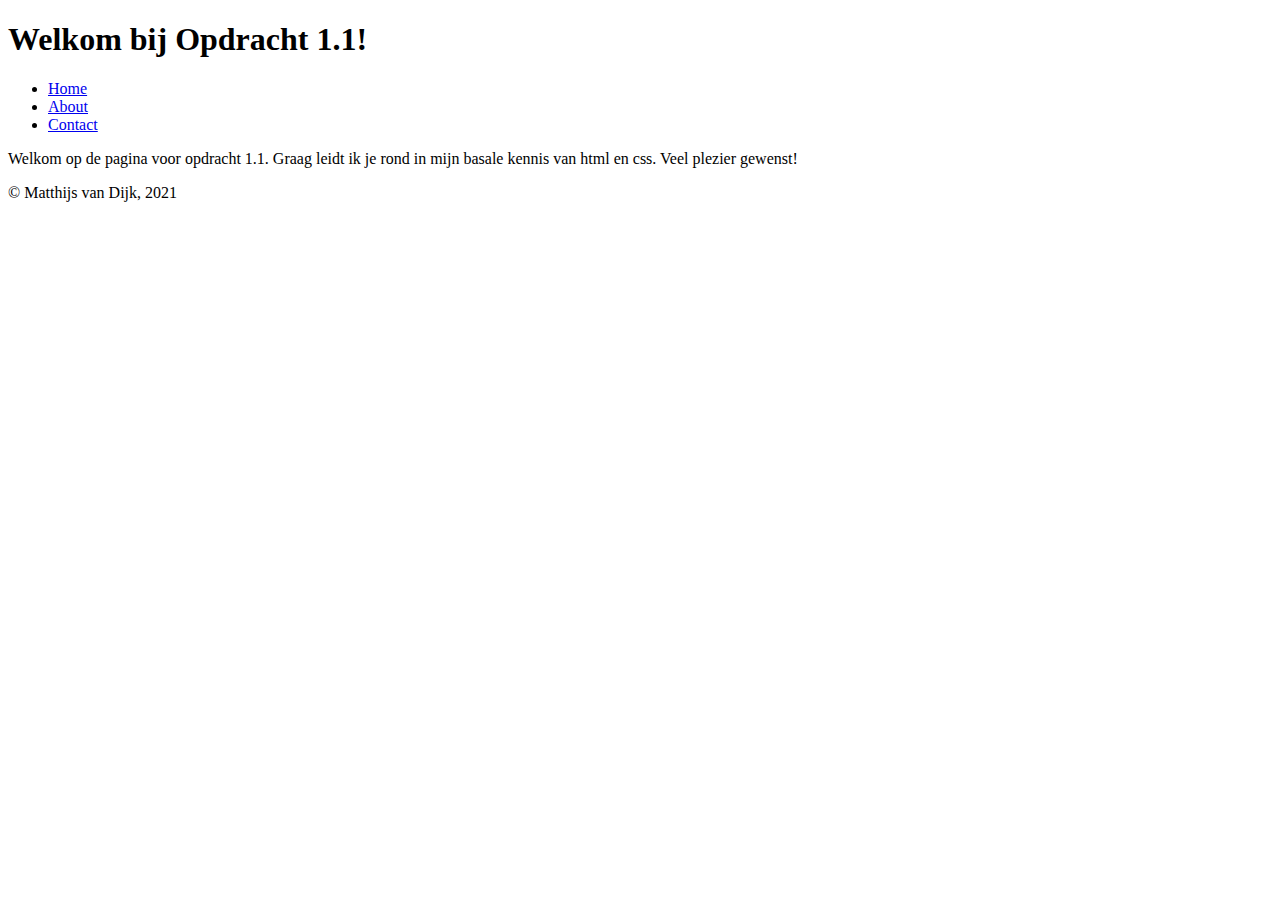
<file: opdracht_1.1/index.html>
<!DOCTYPE html>
<html>
	<head>
		<title>Opdracht_1.1</title>
	</head>
	<header>
		<h1>Welkom bij Opdracht 1.1!</h1>
		
		<ul>
			<li>
				<a href="index.html">Home</a>
			</li>
			<li>
				<a href="about.html">About</a>
			</li>
			<li>
				<a href="contact.html">Contact</a>
			</li>
		</ul>
	</header>
	<body>
		<p>
			Welkom op de pagina voor opdracht 1.1. Graag leidt ik je rond in mijn basale kennis van html en css. Veel plezier gewenst!
		</p>
	</body>
	<footer>
		<p>
			&copy; Matthijs van Dijk, 2021
		</p>
	</footer>
</html>
</file>
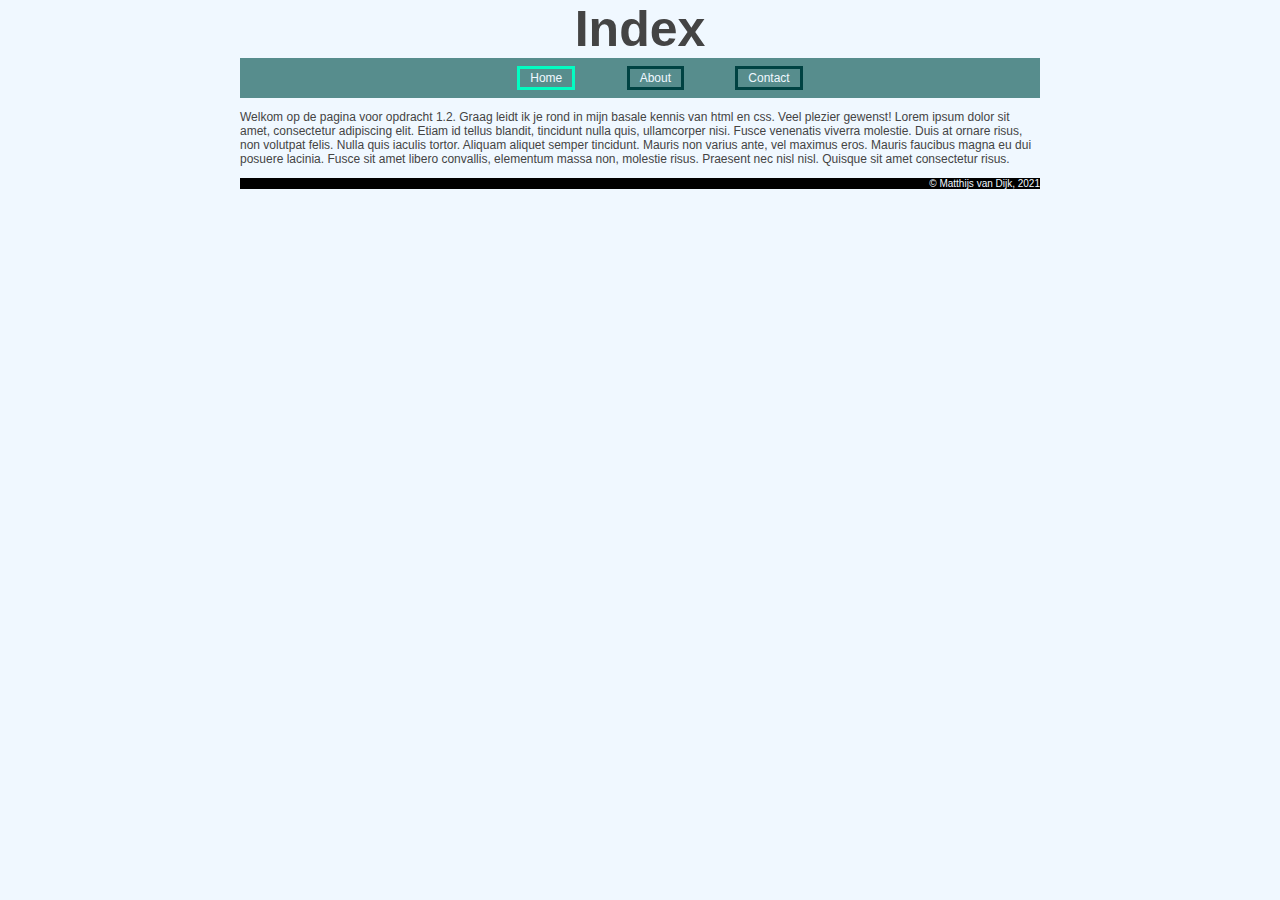
<file: opdracht_1.2/index.html>
<!DOCTYPE html>
<html>
    <head>
        <title>Opdracht_1.2 - Index</title>
        <link rel="stylesheet" href="css/styles.css">
    </head>
    
    <body>
    
        <header>
            <h1>Index</h1>
            
            <nav>
                <ul>
                    <li>
                        <a href="index.html" class="active">Home</a>
                    </li>
                    <li>
                        <a href="about.html">About</a>
                    </li>
                    <li>
                        <a href="contact.html">Contact</a>
                    </li>
                </ul>
            </nav>
        </header>

        <div class="body_text">
            <p>
                Welkom op de pagina voor opdracht 1.2. Graag leidt ik je rond in mijn basale kennis van html en css. Veel plezier gewenst!
            
                Lorem ipsum dolor sit amet, consectetur adipiscing elit. Etiam id tellus blandit, tincidunt nulla quis, ullamcorper nisi. Fusce venenatis viverra molestie. Duis at ornare risus, non volutpat felis. Nulla quis iaculis tortor. Aliquam aliquet semper tincidunt. Mauris non varius ante, vel maximus eros. Mauris faucibus magna eu dui posuere lacinia. Fusce sit amet libero convallis, elementum massa non, molestie risus. Praesent nec nisl nisl. Quisque sit amet consectetur risus.
            </p>
        </div>

        <footer>
            <p>
                &copy; Matthijs van Dijk, 2021
            </p>
        </footer>
        
    </body>
    
</html>
</file>
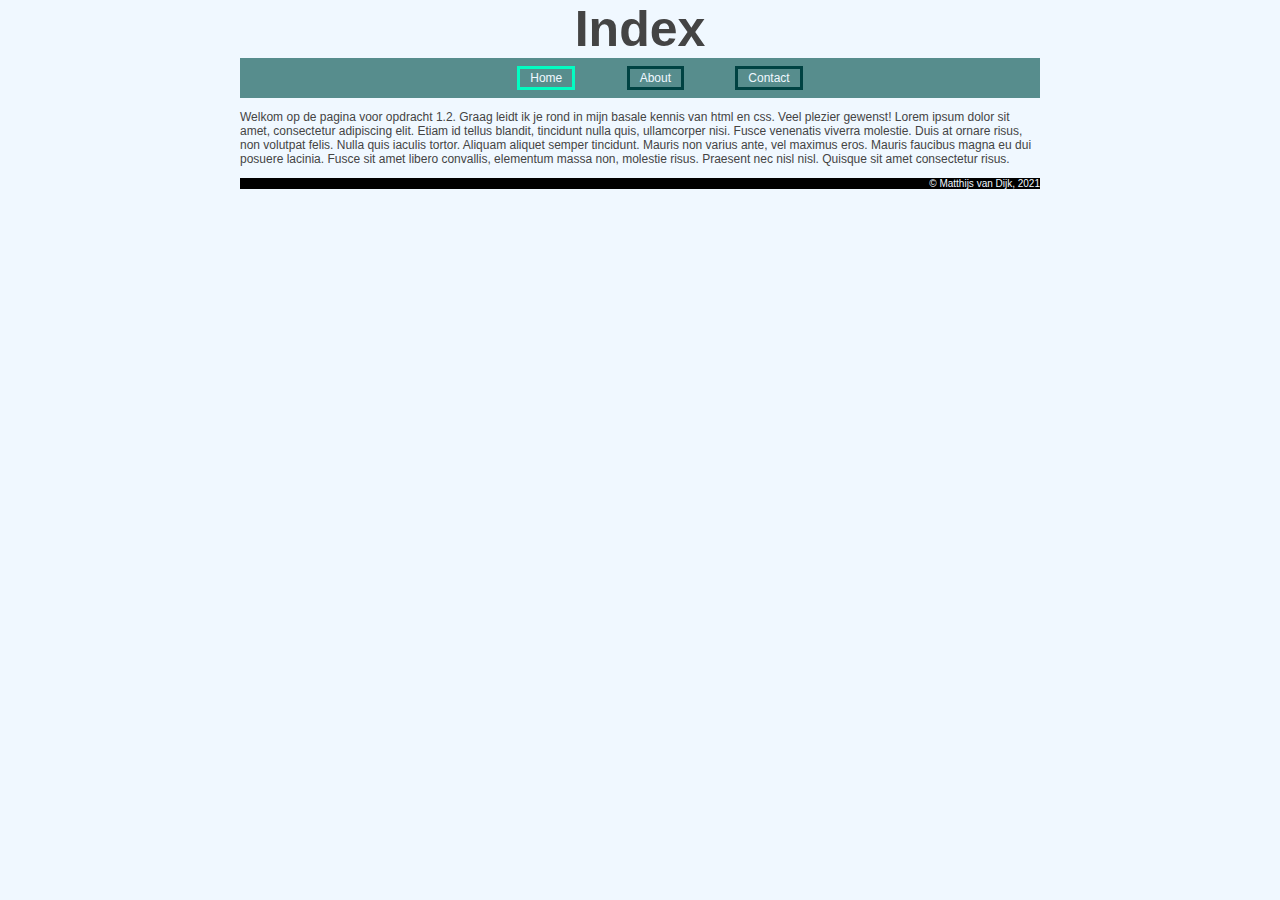
<file: opdracht_1.3/index.html>
<!DOCTYPE html>
<html>
    <head>
        <title>Opdracht_1.3 - Index</title>
        <link rel="stylesheet" href="css/styles.css">
    </head>
    
    <body>
    
        <header>
            <h1>Index</h1>
            
            <nav>
                <ul>
                    <li>
                        <a href="index.html" class="active">Home</a>
                    </li>
                    <li>
                        <a href="about.html">About</a>
                    </li>
                    <li>
                        <a href="contact.php">Contact</a>
                    </li>
                </ul>
            </nav>
        </header>

        <div class="body_text">
            <p>
                Welkom op de pagina voor opdracht 1.2. Graag leidt ik je rond in mijn basale kennis van html en css. Veel plezier gewenst!
            
                Lorem ipsum dolor sit amet, consectetur adipiscing elit. Etiam id tellus blandit, tincidunt nulla quis, ullamcorper nisi. Fusce venenatis viverra molestie. Duis at ornare risus, non volutpat felis. Nulla quis iaculis tortor. Aliquam aliquet semper tincidunt. Mauris non varius ante, vel maximus eros. Mauris faucibus magna eu dui posuere lacinia. Fusce sit amet libero convallis, elementum massa non, molestie risus. Praesent nec nisl nisl. Quisque sit amet consectetur risus.
            </p>
        </div>

        <footer>
            <p>
                &copy; Matthijs van Dijk, 2021
            </p>
        </footer>
        
    </body>
    
</html>
</file>
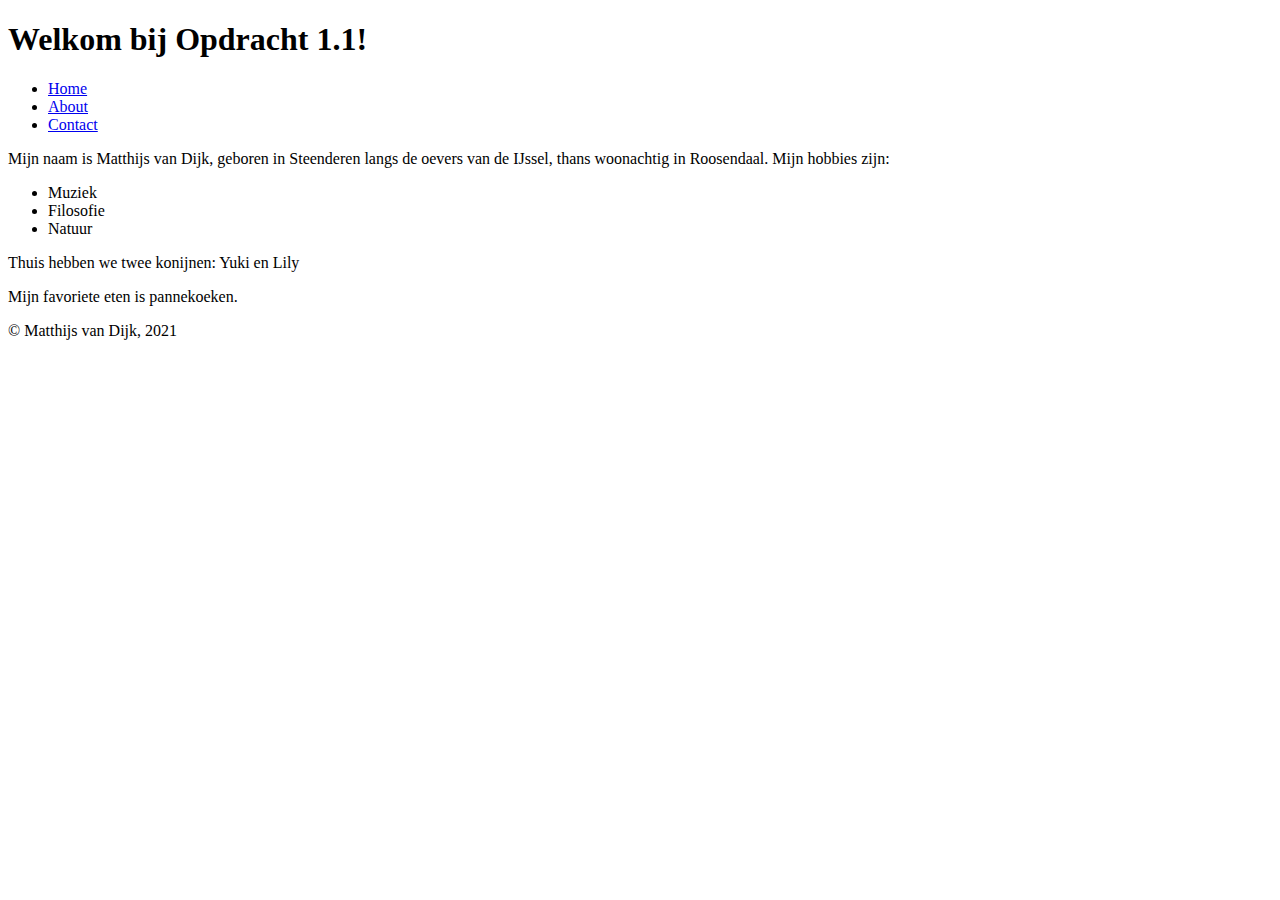
<file: opdracht_1.1/about.html>
<!DOCTYPE html>
<html>
	<head>
		<title>Opdracht_1.1</title>
	</head>
	<header>
		<h1>Welkom bij Opdracht 1.1!</h1>
		
		<ul>
			<li>
				<a href="index.html">Home</a>
			</li>
			<li>
				<a href="about.html">About</a>
			</li>
			<li>
				<a href="contact.html">Contact</a>
			</li>
		</ul>
	</header>
	<body>
		<p>
			Mijn naam is Matthijs van Dijk, geboren in Steenderen langs de oevers van de IJssel, thans woonachtig in Roosendaal. Mijn hobbies zijn:
			<ul>
				<li>Muziek</li>
				<li>Filosofie</li>
				<li>Natuur</li>
			</ul>
		</p>
		<p>
			Thuis hebben we twee konijnen: Yuki en Lily
		</p>
		<p>
			Mijn favoriete eten is pannekoeken.
		</p>
	</body>
	<footer>
		<p>
			&copy; Matthijs van Dijk, 2021
		</p>
	</footer>
</html>
</file>
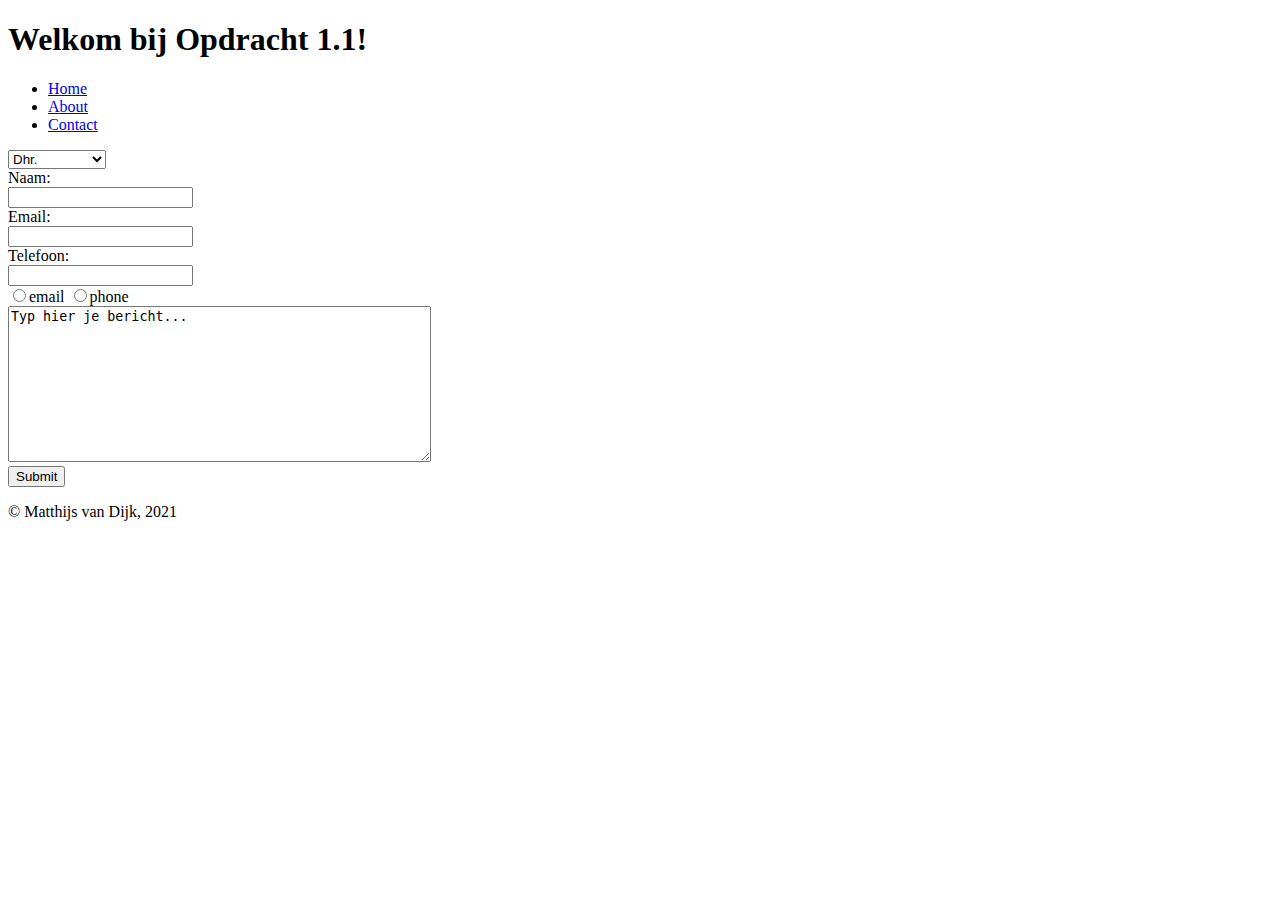
<file: opdracht_1.1/contact.html>
<!DOCTYPE html>
<html>
	<head>
		<title>Opdracht_1.1</title>
	</head>
	<header>
		<h1>Welkom bij Opdracht 1.1!</h1>
		
		<ul>
			<li>
				<a href="index.html">Home</a>
			</li>
			<li>
				<a href="about.html">About</a>
			</li>
			<li>
				<a href="contact.html">Contact</a>
			</li>
		</ul>
	</header>
	<body>
		<form>
			<!-- dropdown aanhef-->
			<label for="gender">
				<select id="gender" name="gender">
					<option>Dhr.</option>
					<option>Mvr.</option>
					<option>Anders/geen</option>
				</select>
			</label><br>
			
			<!--velden voor naam, email, telefon-->
			<label for="name">Naam:<br>
				<input type="text" id="name" name="name">
			</label><br>
			<label for="email">Email:<br>
				<input type="text" id="email" name="email">
			</label><br>
			<label for="phone">Telefoon:<br>
				<input type="text" id="phone" name="phone">	
			</label><br>
				
			<!--radiobutton voorkeurcommuniciate-->
			<label for="email">
				<input type="radio" id="email" name="compref" value="email">email
			</label>
			<label for="phone">	
				<input type="radio" id="phone" name="compref" value="phone">phone
			</label><br>
				
			<!--veld voor bericht-->
			<label for="message">
				<textarea id="message" name="message" rows="10" cols="50">Typ hier je bericht...</textarea>
			</label><br>
			
			<!--verstuur knop-->
			<label for="submit">
				<button type="submit" id="submit">Submit</button>
			</label><br>
		</form>
	</body>
	<footer>
		<p>
			&copy; Matthijs van Dijk, 2021
		</p>
	</footer>
</html>
</file>
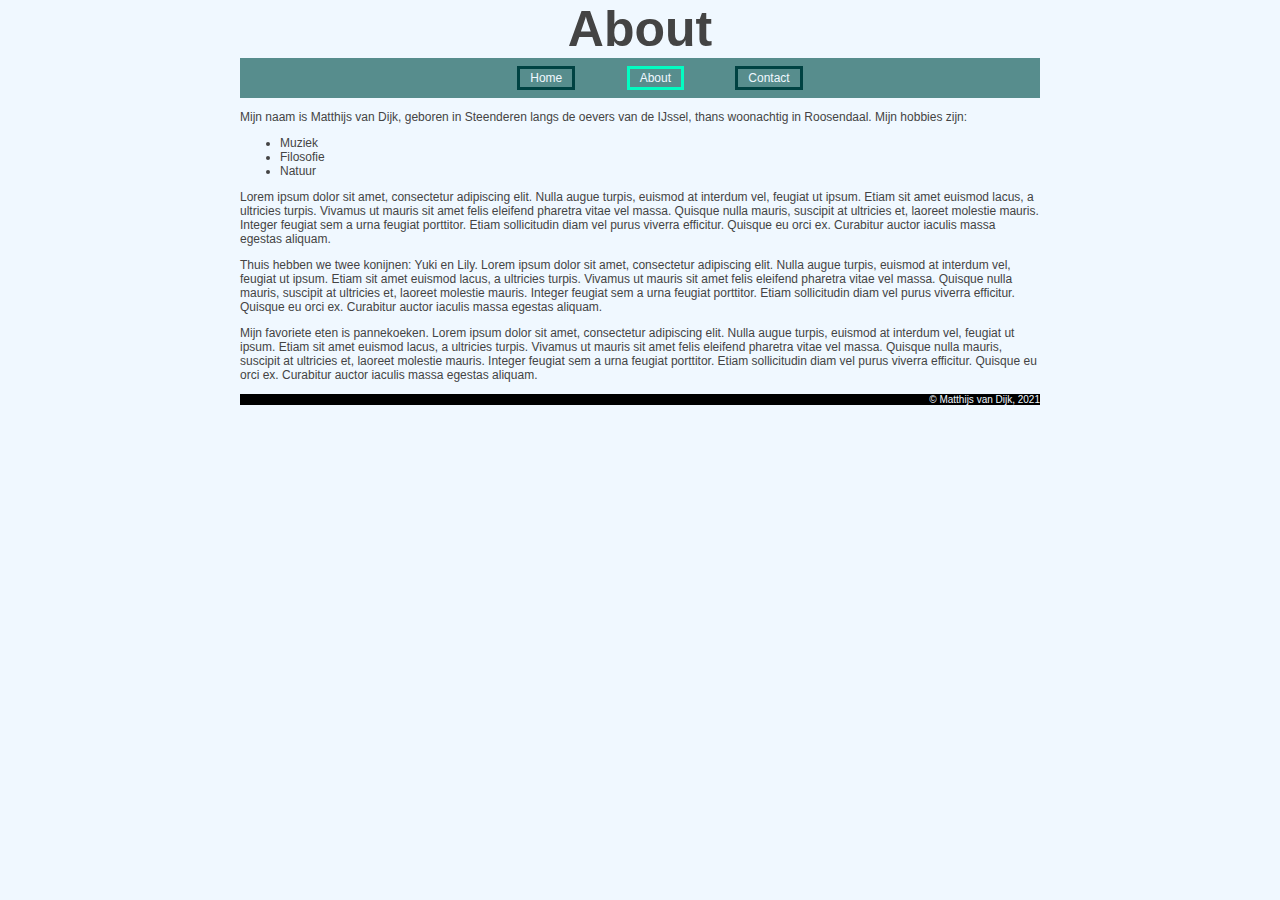
<file: opdracht_1.2/about.html>
<!DOCTYPE html>
<html>
    <head>
        <title>Opdracht_1.2 - About</title>
        <link rel="stylesheet" href="css/styles.css">
    </head>
    
    <body>
    
        <header>
            <h1>About</h1>
            <nav>
                <ul>
                    <li>
                        <a href="index.html">Home</a>
                    </li>
                    <li>
                        <a href="about.html" class="active">About</a>
                    </li>
                    <li>
                        <a href="contact.html">Contact</a>
                    </li>
                </ul>
            </nav>
        </header>
    
        <div class="body_text">
            <p>
                Mijn naam is Matthijs van Dijk, geboren in Steenderen langs de oevers van de IJssel, thans woonachtig in Roosendaal. Mijn hobbies zijn:
                <ul>
                    <li>Muziek</li>
                    <li>Filosofie</li>
                    <li>Natuur</li>
                </ul>
                Lorem ipsum dolor sit amet, consectetur adipiscing elit. Nulla augue turpis, euismod at interdum vel, feugiat ut ipsum. Etiam sit amet euismod lacus, a ultricies turpis. Vivamus ut mauris sit amet felis eleifend pharetra vitae vel massa. Quisque nulla mauris, suscipit at ultricies et, laoreet molestie mauris. Integer feugiat sem a urna feugiat porttitor. Etiam sollicitudin diam vel purus viverra efficitur. Quisque eu orci ex. Curabitur auctor iaculis massa egestas aliquam. 
            </p>
            <p>
                Thuis hebben we twee konijnen: Yuki en Lily. Lorem ipsum dolor sit amet, consectetur adipiscing elit. Nulla augue turpis, euismod at interdum vel, feugiat ut ipsum. Etiam sit amet euismod lacus, a ultricies turpis. Vivamus ut mauris sit amet felis eleifend pharetra vitae vel massa. Quisque nulla mauris, suscipit at ultricies et, laoreet molestie mauris. Integer feugiat sem a urna feugiat porttitor. Etiam sollicitudin diam vel purus viverra efficitur. Quisque eu orci ex. Curabitur auctor iaculis massa egestas aliquam. 
            </p>
            <p>
                Mijn favoriete eten is pannekoeken. Lorem ipsum dolor sit amet, consectetur adipiscing elit. Nulla augue turpis, euismod at interdum vel, feugiat ut ipsum. Etiam sit amet euismod lacus, a ultricies turpis. Vivamus ut mauris sit amet felis eleifend pharetra vitae vel massa. Quisque nulla mauris, suscipit at ultricies et, laoreet molestie mauris. Integer feugiat sem a urna feugiat porttitor. Etiam sollicitudin diam vel purus viverra efficitur. Quisque eu orci ex. Curabitur auctor iaculis massa egestas aliquam. 
            </p>
        </div>
        
        <footer>
        <p>
            &copy; Matthijs van Dijk, 2021
        </p>
        </footer>
        
    </body>
    
</html>
</file>
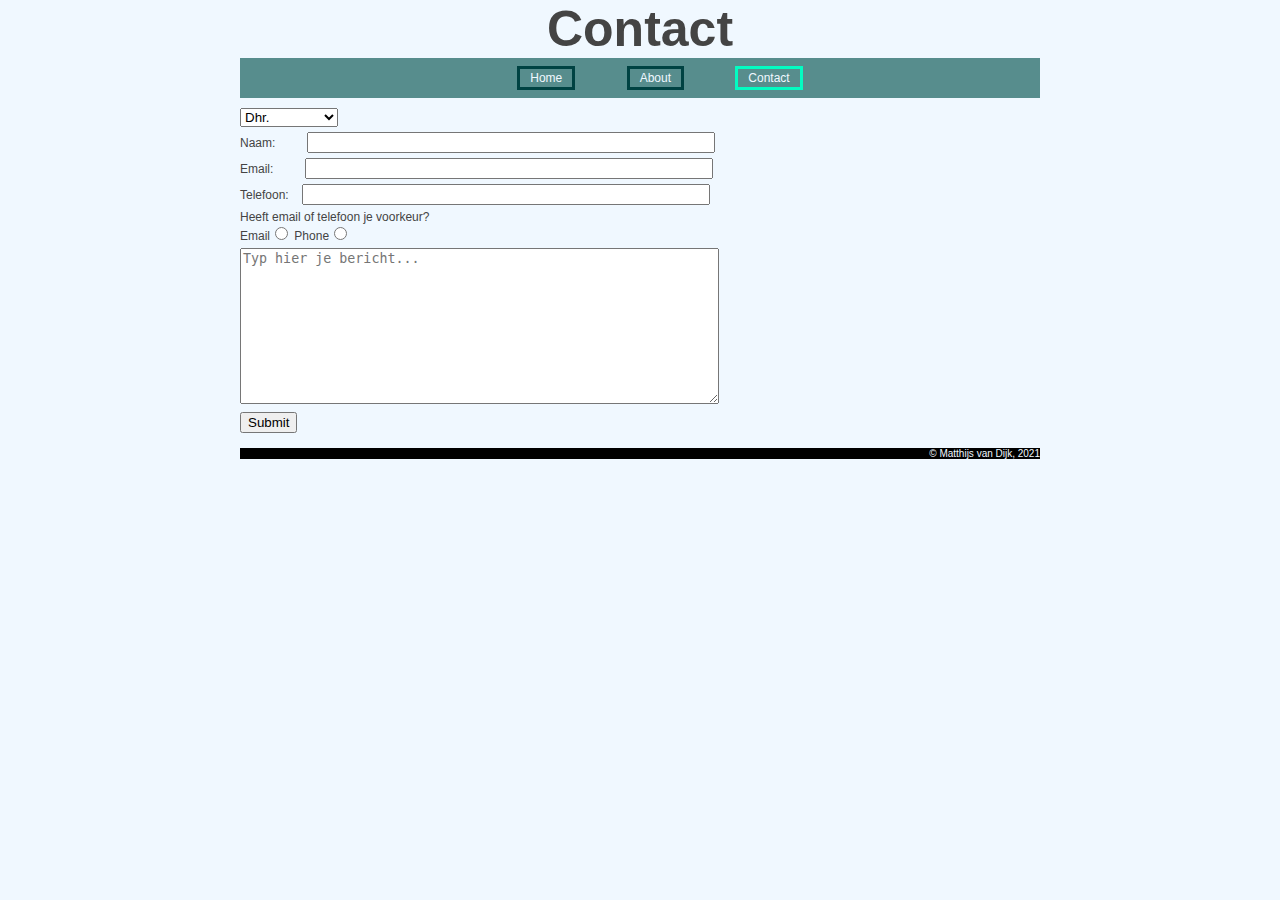
<file: opdracht_1.2/contact.html>
<!DOCTYPE html>
<html>
    <head>
        <title>Opdracht_1.2 - Contact</title>
        <link rel="stylesheet" href="css/styles.css">
    </head>
    
    <body>
    
        <header>
            <h1>Contact</h1>
            <nav>
                <ul>
                    <li>
                        <a href="index.html">Home</a>
                    </li>
                    <li>
                        <a href="about.html">About</a>
                    </li>
                    <li>
                        <a href="contact.html" class="active">Contact</a>
                    </li>
                </ul>
            </nav>
        </header>
    
        <div class="contact_form">
            <form>
                <!-- dropdown aanhef-->
                <label for="gender">
                    <select id="gender" name="gender">
                        <option>Dhr.</option>
                        <option>Mvr.</option>
                        <option>Anders/geen</option>
                    </select>
                </label><br>
                
                <!--velden voor naam, email, telefon-->
                <label for="name">Naam:
                    <input type="text" id="name" name="name">
                </label><br>
                <label for="email">Email:
                    <input type="text" id="email" name="email">
                </label><br>
                <label for="phone">Telefoon:
                    <input type="text" id="phone" name="phone">	
                </label><br>
                    
                <!--radiobutton voorkeurcommuniciate-->
                <div class="radiobuttons">
                    <div>Heeft email of telefoon je voorkeur?</div>
                    <label for="radio_email">
                        Email<input type="radio" id="radio_email" name="compref" value="email">
                    </label>
                    <label for="radio_phone">	
                        Phone<input type="radio" id="radio_phone" name="compref" value="phone">
                    </label><br>
                </div>	
                <!--veld voor bericht-->
                <label for="message">
                    <textarea id="message" name="message" rows="10" cols="57" placeholder="Typ hier je bericht..."></textarea>
                </label><br>
                
                <!--verstuur knop-->
                <label for="submit">
                    <button type="submit" id="submit">Submit</button>
                </label><br>
            </form>
        </div>
        
        <footer>
            <p>
                &copy; Matthijs van Dijk, 2021
            </p>
        </footer>
        
    </body>
</html>
</file>
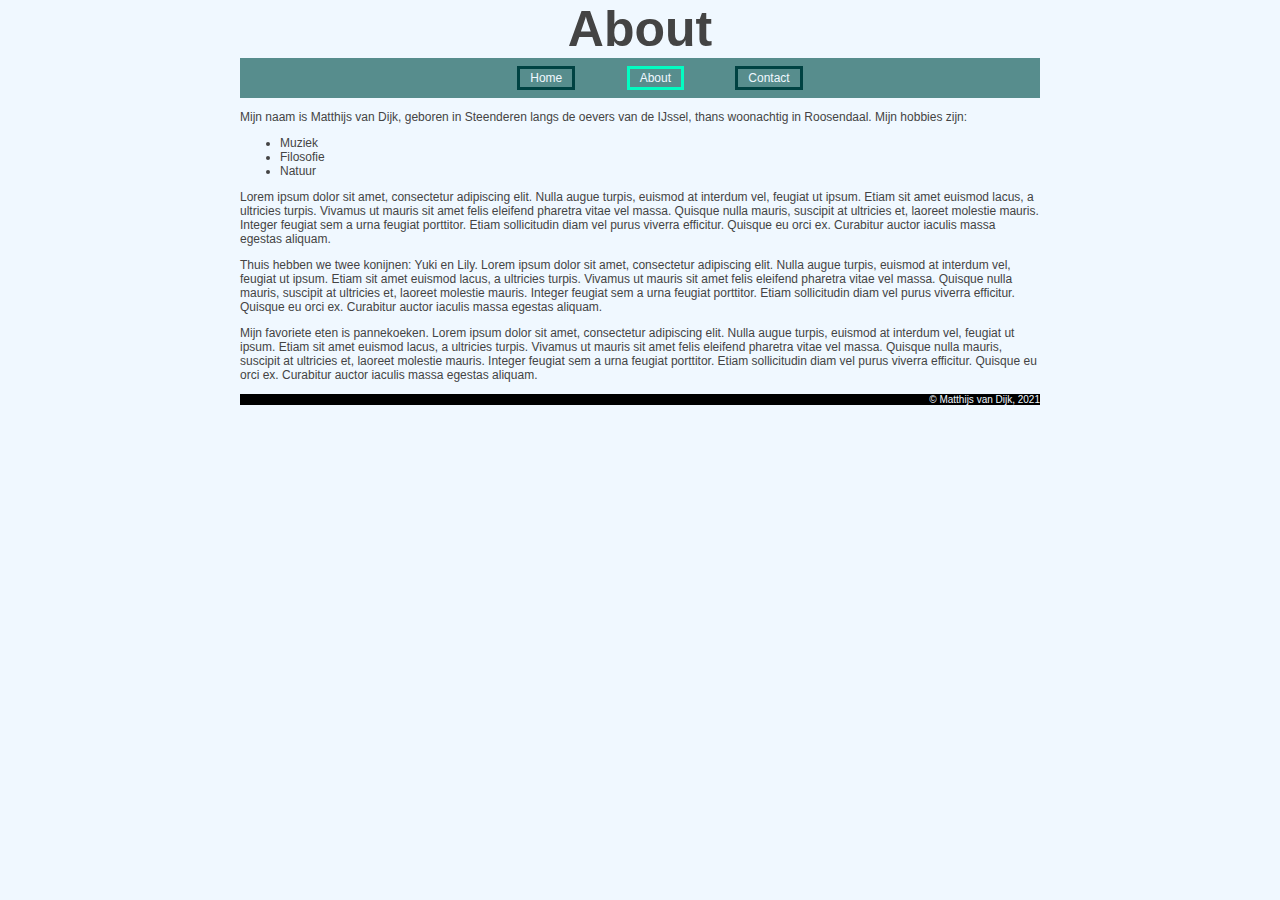
<file: opdracht_1.3/about.html>
<!DOCTYPE html>
<html>
    <head>
        <title>Opdracht_1.3 - About</title>
        <link rel="stylesheet" href="css/styles.css">
    </head>
    
    <body>
    
        <header>
            <h1>About</h1>
            <nav>
                <ul>
                    <li>
                        <a href="index.html">Home</a>
                    </li>
                    <li>
                        <a href="about.html" class="active">About</a>
                    </li>
                    <li>
                        <a href="contact.php">Contact</a>
                    </li>
                </ul>
            </nav>
        </header>
    
        <div class="body_text">
            <p>
                Mijn naam is Matthijs van Dijk, geboren in Steenderen langs de oevers van de IJssel, thans woonachtig in Roosendaal. Mijn hobbies zijn:
                <ul>
                    <li>Muziek</li>
                    <li>Filosofie</li>
                    <li>Natuur</li>
                </ul>
                Lorem ipsum dolor sit amet, consectetur adipiscing elit. Nulla augue turpis, euismod at interdum vel, feugiat ut ipsum. Etiam sit amet euismod lacus, a ultricies turpis. Vivamus ut mauris sit amet felis eleifend pharetra vitae vel massa. Quisque nulla mauris, suscipit at ultricies et, laoreet molestie mauris. Integer feugiat sem a urna feugiat porttitor. Etiam sollicitudin diam vel purus viverra efficitur. Quisque eu orci ex. Curabitur auctor iaculis massa egestas aliquam. 
            </p>
            <p>
                Thuis hebben we twee konijnen: Yuki en Lily. Lorem ipsum dolor sit amet, consectetur adipiscing elit. Nulla augue turpis, euismod at interdum vel, feugiat ut ipsum. Etiam sit amet euismod lacus, a ultricies turpis. Vivamus ut mauris sit amet felis eleifend pharetra vitae vel massa. Quisque nulla mauris, suscipit at ultricies et, laoreet molestie mauris. Integer feugiat sem a urna feugiat porttitor. Etiam sollicitudin diam vel purus viverra efficitur. Quisque eu orci ex. Curabitur auctor iaculis massa egestas aliquam. 
            </p>
            <p>
                Mijn favoriete eten is pannekoeken. Lorem ipsum dolor sit amet, consectetur adipiscing elit. Nulla augue turpis, euismod at interdum vel, feugiat ut ipsum. Etiam sit amet euismod lacus, a ultricies turpis. Vivamus ut mauris sit amet felis eleifend pharetra vitae vel massa. Quisque nulla mauris, suscipit at ultricies et, laoreet molestie mauris. Integer feugiat sem a urna feugiat porttitor. Etiam sollicitudin diam vel purus viverra efficitur. Quisque eu orci ex. Curabitur auctor iaculis massa egestas aliquam. 
            </p>
        </div>
        
        <footer>
        <p>
            &copy; Matthijs van Dijk, 2021
        </p>
        </footer>
        
    </body>
    
</html>
</file>
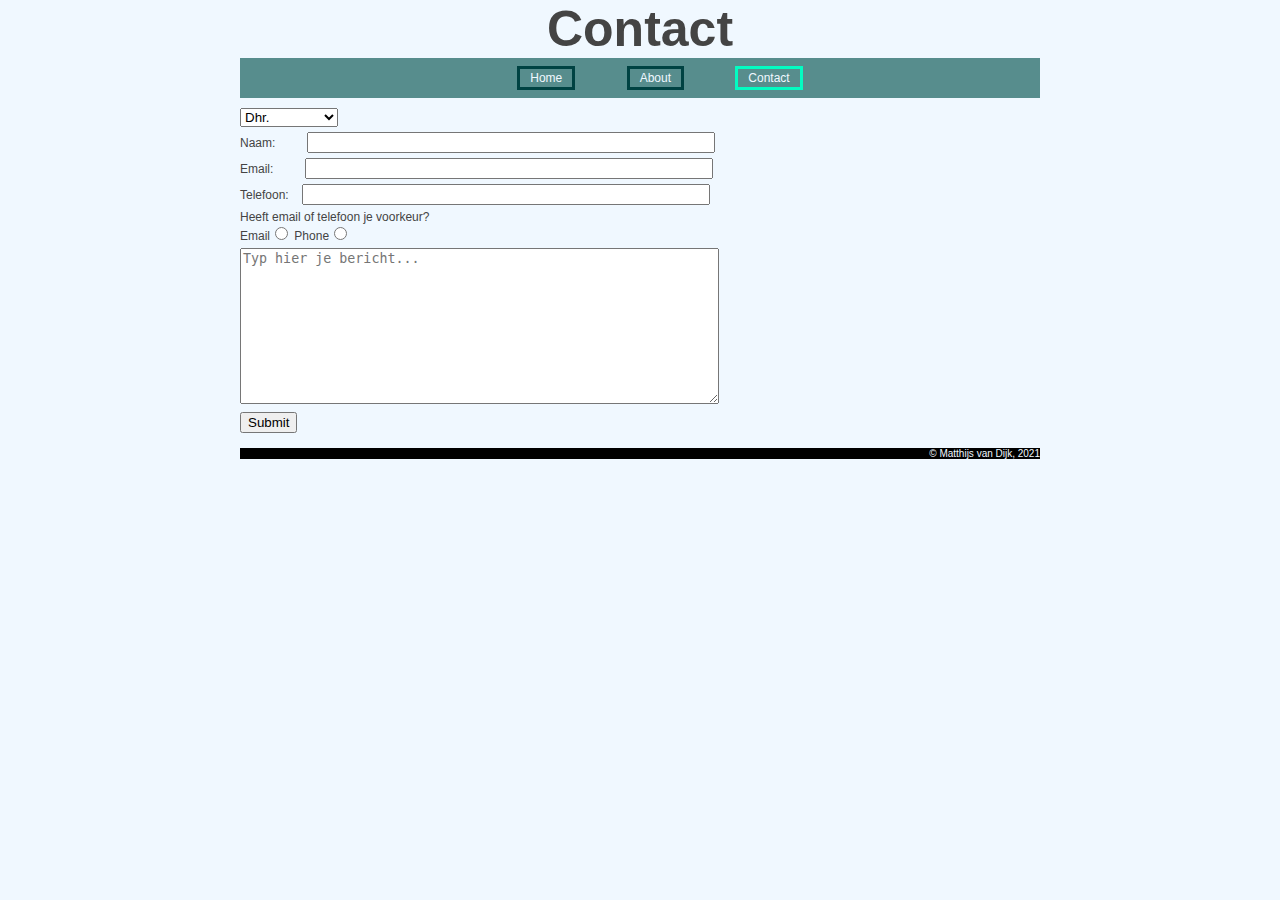
<file: opdracht_1.3/contact.html>
<!--






Deze pagina is niet in gebruik, zie contact*.php* voor actieve contactpagina.






-->

<!DOCTYPE html>
<html>
    <head>
        <title>Opdracht_1.2 - Contact</title>
        <link rel="stylesheet" href="css/styles.css">
    </head>
    
    <body>
    
        <header>
            <h1>Contact</h1>
            <nav>
                <ul>
                    <li>
                        <a href="index.html">Home</a>
                    </li>
                    <li>
                        <a href="about.html">About</a>
                    </li>
                    <li>
                        <a href="contact.html" class="active">Contact</a>
                    </li>
                </ul>
            </nav>
        </header>
    
        <div class="contact_form">
            <form>
                <!-- dropdown aanhef-->
                <label for="gender">
                    <select id="gender" name="gender">
                        <option>Dhr.</option>
                        <option>Mvr.</option>
                        <option>Anders/geen</option>
                    </select>
                </label><br>
                
                <!--velden voor naam, email, telefon-->
                <label for="name">Naam:
                    <input type="text" id="name" name="name">
                </label><br>
                <label for="email">Email:
                    <input type="text" id="email" name="email">
                </label><br>
                <label for="phone">Telefoon:
                    <input type="text" id="phone" name="phone">	
                </label><br>
                    
                <!--radiobutton voorkeurcommuniciate-->
                <div class="radiobuttons">
                    <div>Heeft email of telefoon je voorkeur?</div>
                    <label for="radio_email">
                        Email<input type="radio" id="radio_email" name="compref" value="email">
                    </label>
                    <label for="radio_phone">	
                        Phone<input type="radio" id="radio_phone" name="compref" value="phone">
                    </label><br>
                </div>	
                <!--veld voor bericht-->
                <label for="message">
                    <textarea id="message" name="message" rows="10" cols="57" placeholder="Typ hier je bericht..."></textarea>
                </label><br>
                
                <!--verstuur knop-->
                <label for="submit">
                    <button type="submit" id="submit">Submit</button>
                </label><br>
            </form>
        </div>
        
        <footer>
            <p>
                &copy; Matthijs van Dijk, 2021
            </p>
        </footer>
        
    </body>
</html>
</file>
<file: opdracht_1.2/css/styles.css>
body {
    margin: auto;
    width: 800px;
    background-color:aliceblue;
    font-family: 'Segoe UI', Tahoma, Geneva, Verdana, sans-serif;
    font-size: 12px;
    color: rgb(68, 68, 68);
}

header {
    text-align: center;
}

header h1 {
    margin: auto;
    font-size: 50px;
}

nav {
    padding: 1px;
    background-color:rgb(87, 141, 141)
}

nav ul li {
    display: inline;
    padding: 24px;

}

nav ul li a {
    color: aliceblue;
    text-decoration: none;
    border-style: solid;
    border-width: 3px;
    border-color: rgb(0, 66, 66);
    padding-left: 10px;
    padding-right: 10px;
    padding-top: 2px;
    padding-bottom: 2px;
}

nav ul li a:hover {
    text-decoration: underline;
}

nav ul li a.active {
    border-color: rgb(3, 252, 194)
}

footer {
    background-color: black;
    color: aliceblue;
    font-size: 10px;
    text-align: right;
}

.contact_form {
    margin-top: 10px;
}

input[type="text"] {
    width: 400px;
    margin-bottom: 5px;
}

#name {
    margin-left: 28px;
    margin-top: 5px;
}

#email {
    margin-left: 28px;
}

#phone {
    margin-left: 10px;
}

.radiobuttons {
    margin-bottom: 5px;
}

#submit {
    margin-top: 5px;
    margin-bottom: 5px;
}
</file>
<file: opdracht_1.3/css/styles.css>
body {
    margin: auto;
    width: 800px;
    background-color:aliceblue;
    font-family: 'Segoe UI', Tahoma, Geneva, Verdana, sans-serif;
    font-size: 12px;
    color: rgb(68, 68, 68);
}

header {
    text-align: center;
}

header h1 {
    margin: auto;
    font-size: 50px;
}

nav {
    padding: 1px;
    background-color:rgb(87, 141, 141)
}

nav ul li {
    display: inline;
    padding: 24px;

}

nav ul li a {
    color: aliceblue;
    text-decoration: none;
    border-style: solid;
    border-width: 3px;
    border-color: rgb(0, 66, 66);
    padding-left: 10px;
    padding-right: 10px;
    padding-top: 2px;
    padding-bottom: 2px;
}

nav ul li a:hover {
    text-decoration: underline;
}

nav ul li a.active {
    border-color: rgb(3, 252, 194)
}

footer {
    background-color: black;
    color: aliceblue;
    font-size: 10px;
    text-align: right;
}

.contact_form {
    margin-top: 10px;
}

input[type="text"] {
    width: 400px;
    margin-bottom: 5px;
}

#name {
    margin-left: 28px;
    margin-top: 5px;
}

#email {
    margin-left: 28px;
}

#phone {
    margin-left: 10px;
}

.radiobuttons {
    margin-bottom: 5px;
}

#submit {
    margin-top: 5px;
    margin-bottom: 5px;
}
</file>
